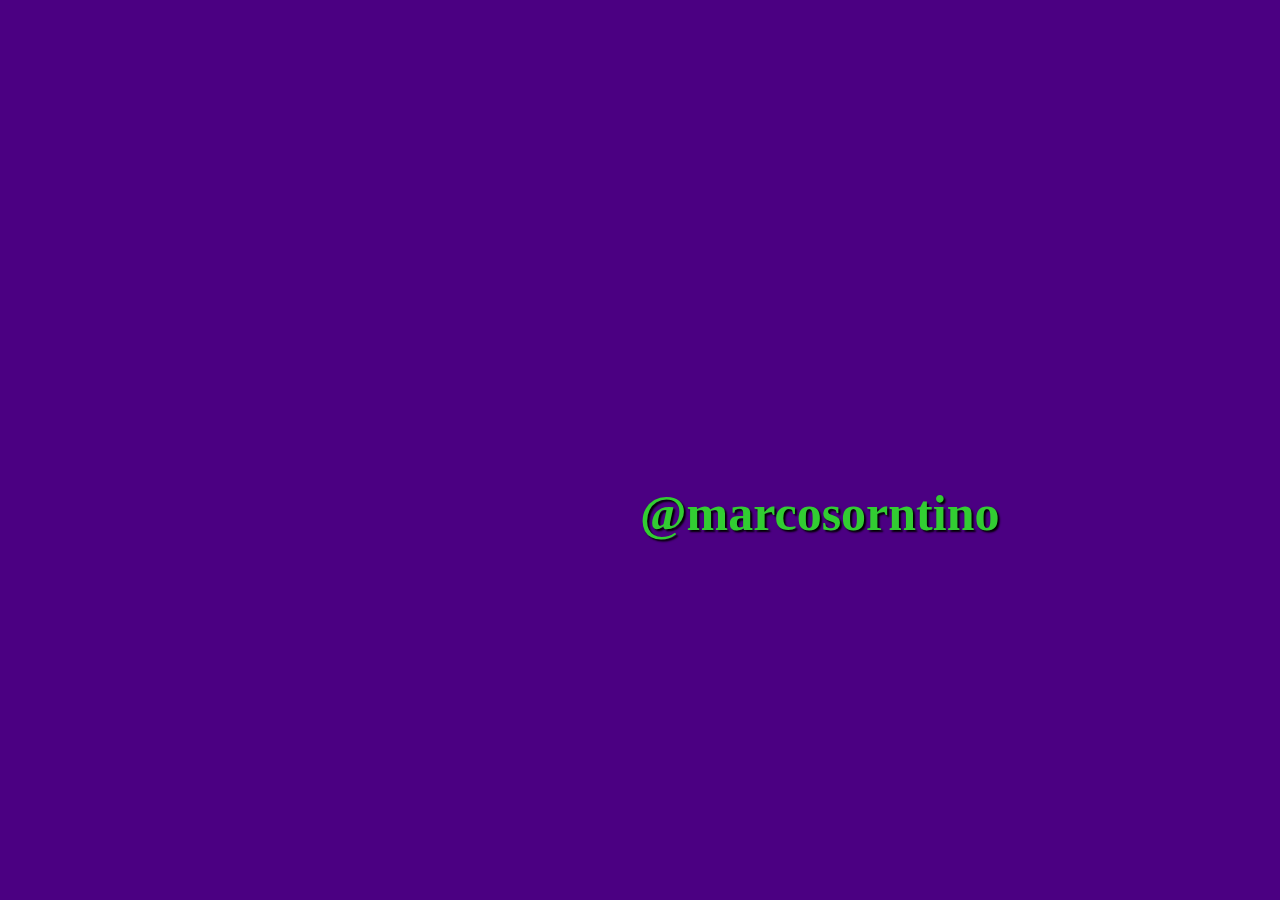
<file: caca.html>
<!DOCTYPE html>
<html lang="en">
<head>
    <meta charset="UTF-8">
    <link rel="stylesheet" href="cool.css">
    <meta http-equiv="X-UA-Compatible" content="IE=edge">
    <meta name="viewport" content="width=device-width, initial-scale=1.0">
    <title>Document</title>
</head>
<body>
    <h1>@marcosorntino</h1>
</body>
</html>
</file>
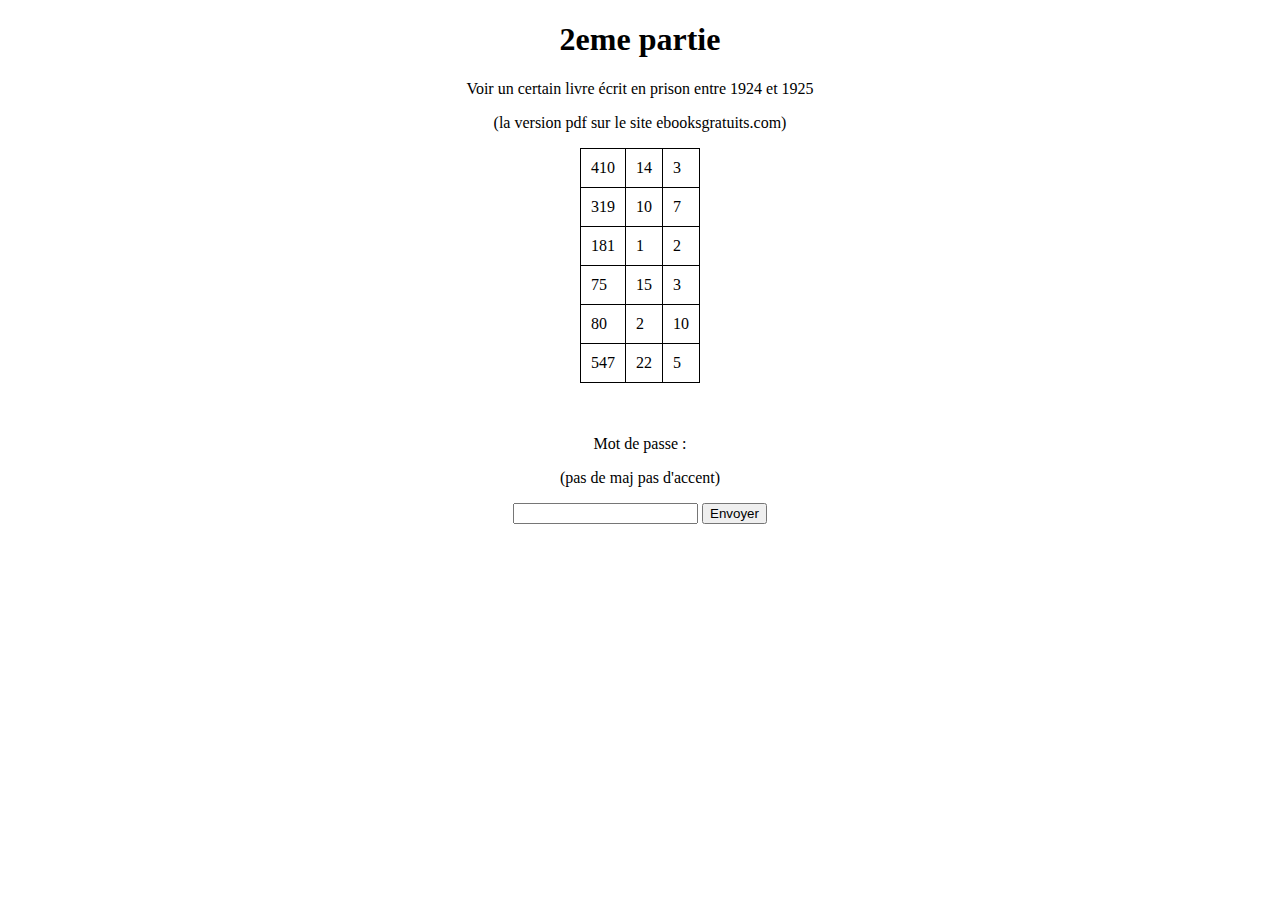
<file: page2.html>
<!doctype html>
<html lang="fr">
<head>
  <meta charset="utf-8">
  <title>Titre de la page</title>
  <link rel="stylesheet" href="style.css">
  <script src="script.js"></script>
</head>
<body>
    <div class="titre">
        <h1>2eme partie</h1>

    </div>


    <p>Voir un certain livre écrit en prison entre 1924 et 1925</p>
    <p>(la version pdf sur le site ebooksgratuits.com)</p>
    <center>
    <table>
        <tr>
            <td>410</td><td>14</td><td>3</td>
        </tr>
        <tr>
            <td>319</td><td>10</td><td>7</td>
        </tr>
        <tr>
            <td>181</td><td>1</td><td>2</td>
        </tr>
        <tr>
            <td>75</td><td>15</td><td>3</td>
        </tr>
        <tr>
            <td>80</td><td>2</td><td>10</td>
        </tr>
        <tr>
            <td>547</td><td>22</td><td>5</td>
        </tr>
    </table>

    <div>
        <br><br>
        <p>Mot de passe :</p>
        <p>(pas de maj pas d'accent)</p>
        <center>
            <input id="in" type="text">
        
            <button type="button" onclick="getValue2();">Envoyer</button>
        
            <p id="reponse"></p>
            
            <a id="lien" href="caca.html"></a>
        </center>
    </div>
    <br><br>
    </center>
</body>
</html>
</file>
<file: cool.css>
html {
    background-color: indigo;
    overflow: hidden;

}

h1 {
    color: limegreen;
    text-align: center;
    font-family: "Times New Roman", Times, serif;
    font-size: 50px;
    font-weight: bold;
    text-shadow: 2px 2px 2px #000000;
    position: absolute;
    top: 50%;
    left: 50%;
    animation: jsp 0.3s linear infinite;
    user-select: none;
    -moz-user-select: none;
    -webkit-user-select: none;
    -ms-user-select: none;
}

@keyframes jsp {
/*fun transition*/
    0% {
        color: limegreen;
        text-shadow: 2px 2px 2px #000000;
        transform: rotate(0deg);
    }
    25% {
        color: yellow;
        text-shadow: 2px 2px 2px #000000;
        transform: rotate(90deg);
    }
    50% {
        color: red;
        text-shadow: 2px 2px 2px #000000;
        transform: rotate(180deg);
    }
    75% {
        color: blue;
        text-shadow: 2px 2px 2px #000000;
        transform: rotate(270deg);
    }
    100% {
        color: limegreen;
        text-shadow: 2px 2px 2px #000000;
        transform: rotate(360deg);
    }
}
</file>
<file: style.css>
.image{
    align-items: center;
}

h1,p,a{
    text-align: center;
}

table, th, td {
    
    border: 1px solid black;
    border-collapse: collapse;
    padding: 10px;
}
</file>
